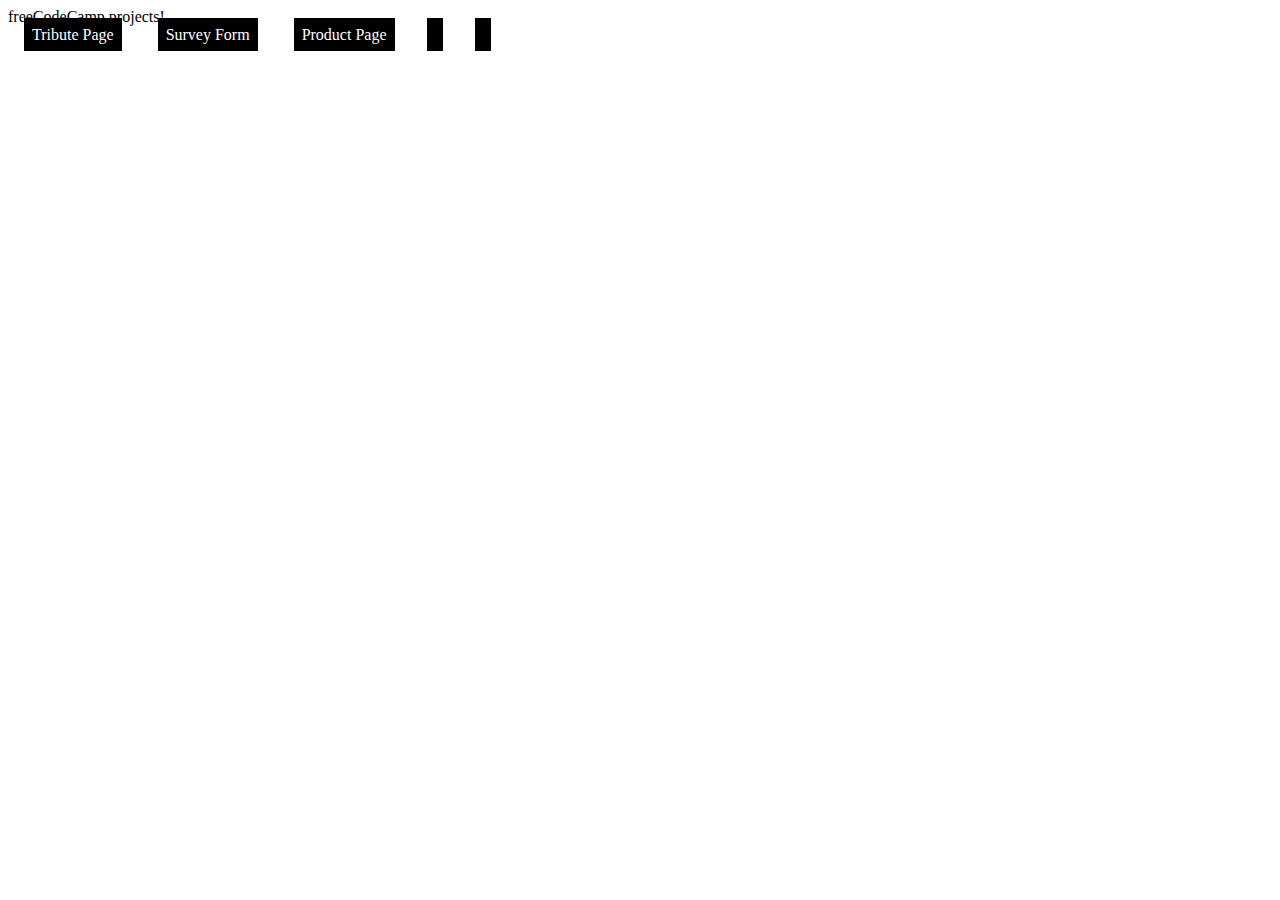
<file: freecodecamp-project/index.html>
<!DOCTYPE html>
<html lang="en">
<head>
    <meta charset="UTF-8">
    <meta name="viewport" content="width=device-width, initial-scale=1.0">
    <link rel="stylesheet" href="main.css">
    <title>freeCodeCamp Projects</title>
</head>
<body>
    <div class="responsive-web-design">
        freeCodeCamp projects!
        <br>
        <a href="tribute-page/index.html" target="_blank" rel="noopener noreferrer">Tribute Page</a>
        <a href="survey-form/index.html" target="_blank" rel="noopener noreferrer">Survey Form</a>
        <a href="product-page/index.html" target="_blank" rel="noopener noreferrer">Product Page</a>
        <a href="" target="_blank" rel="noopener noreferrer"></a>
        <a href="" target="_blank" rel="noopener noreferrer"></a>
    </div>
</body>
</html>
</file>
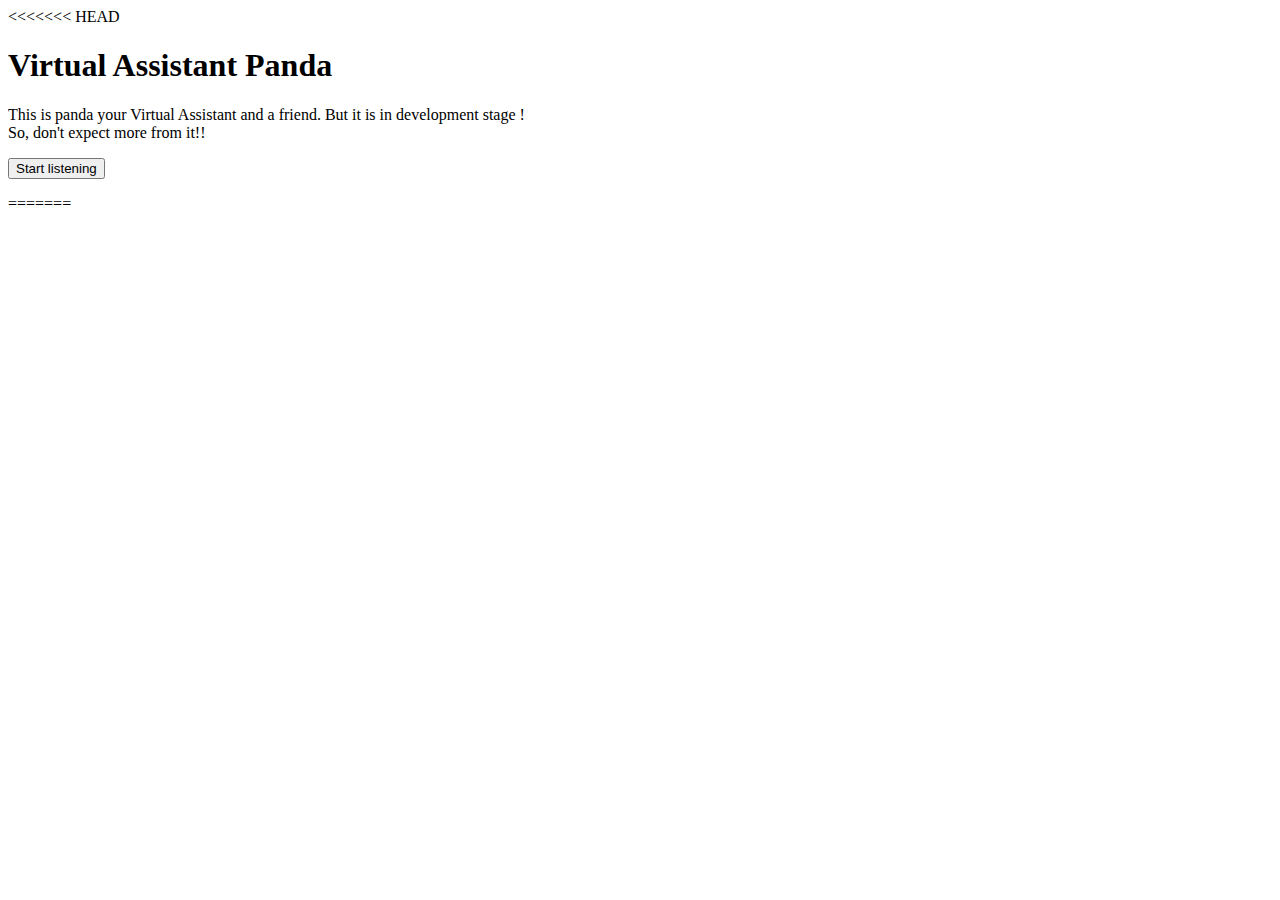
<file: virtual-assistant-panda/index.html>
<<<<<<< HEAD
<!DOCTYPE html>
<html lang="en">
<head>
	<meta charset="UTF-8">
	<meta name="viewport" content="width=device-width, initial-scale=1.0">
	<script src="script/assistant.js"></script>
	<title>Virtual Assistant Panda</title>
</head>
<body>
	
</body>
</html>
=======
<html>
<body>
<script language="javascript">
	// UI comp
	const startBtn = document.createElement("button");
	startBtn.innerHTML = "Start listening";
	const result = document.createElement("div");
	const processing = document.createElement("p");
	document.write("<body><h1>Virtual Assistant Panda</h1><p>This is panda your Virtual Assistant and a friend. But it is in development stage ! <br> So, don't expect more from it!!</p></body>");
	document.body.append(startBtn);
	document.body.append(result);
	document.body.append(processing);

	// speech to text
	const SpeechRecognition = window.SpeechRecognition || window.webkitSpeechRecognition;
	let toggleBtn = null;
	if (typeof SpeechRecognition === "undefined") {
		startBtn.remove();
		result.innerHTML = "<b>Browser does not support Speech API. Please download latest chrome.<b>";
	} else {
		const recognition = new SpeechRecognition();
		recognition.continuous = true;
		recognition.interimResults = true;
		recognition.onresult = event => {
			const last = event.results.length - 1;
			const res = event.results[last];
			const text = res[0].transcript;
			if (res.isFinal) {
				processing.innerHTML = "processing ....";

				const response = process(text);
				const p = document.createElement("p");
				p.innerHTML = `You said: ${text} </br>Panda: ${response}`;
				processing.innerHTML = "";
				result.appendChild(p);

				// read it out
				speechSynthesis.speak(new SpeechSynthesisUtterance(response));
			} else {
				processing.innerHTML = `listening: ${text}`;
			}
		}
		let listening = false;
		toggleBtn = () => {
			if (listening) {
				recognition.stop();
				startBtn.textContent = "Start listening";
			} else {
				recognition.start();
				startBtn.textContent = "Stop listening";
			}
			listening = !listening;
		};
		startBtn.addEventListener("click", toggleBtn);

	}

	// processor
	function process(rawText) {
		let text = rawText.replace(/\s/g, "");
		text = text.toLowerCase();
		let response = null;
		switch(text) {
			case "hello":
				response = "hi, how are you doing, my friend"; break;
			case "whomadeyou":
			response = "I was made by a young kid, named Aditya."; break;
			case "what'syourname":
				response = "My name's Panda.";  break;
			case "howareyou":
				response = "I'm good."; break;
			case "whattimeisit":
				response = new Date().toLocaleTimeString(); break;
			case "stop":
				response = "Bye!!";
				toggleBtn();
		}
		if (!response) {
			window.open(`http://google.com/search?q=${rawText.replace("search", "")}`, "_blank");
			return `I found some information for ${rawText}`;
		}
		return response;
	}
</script>
</body>
</html>
</file>
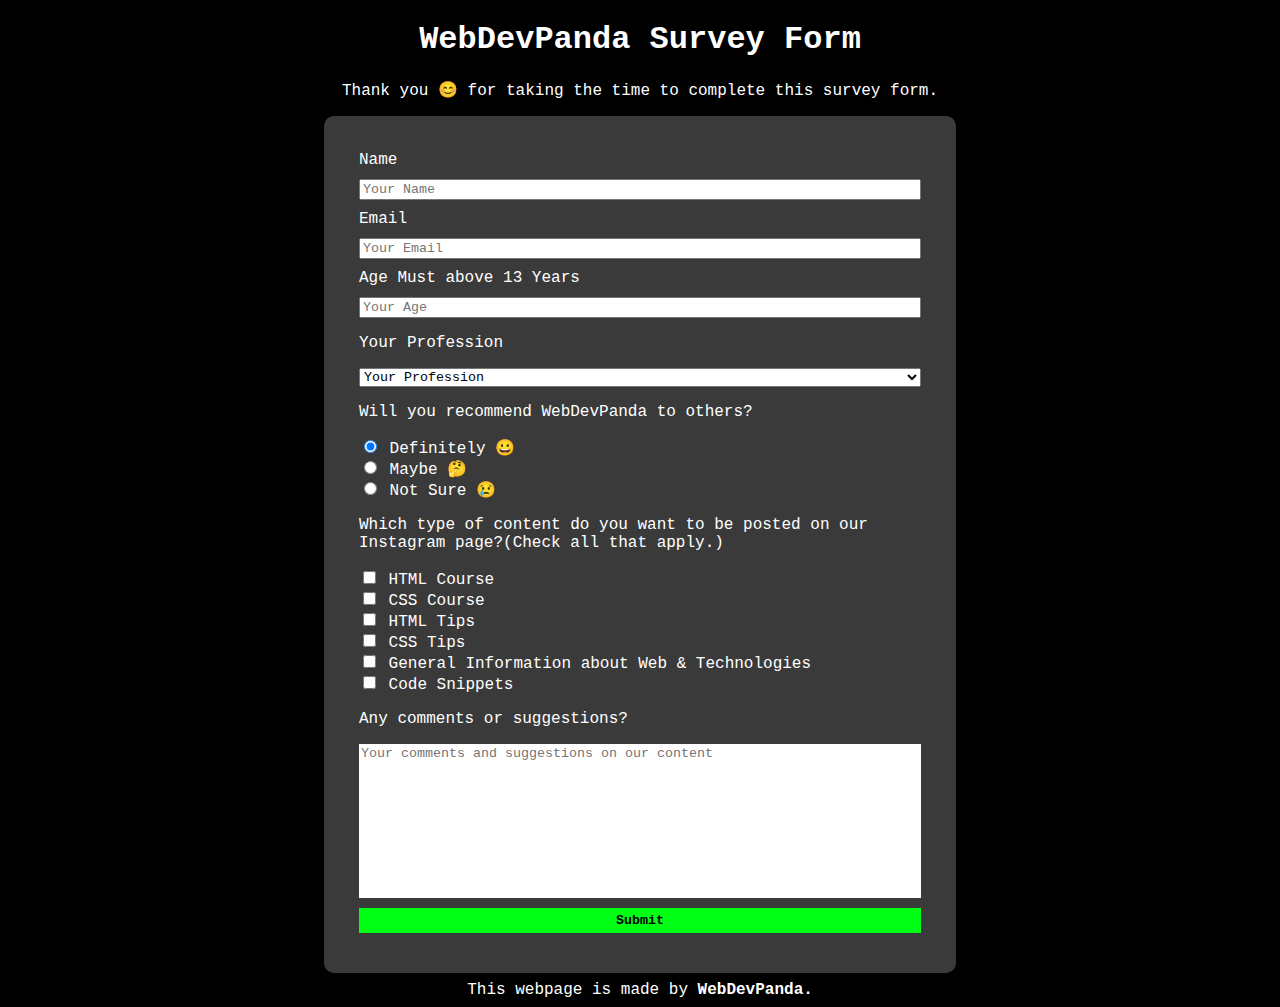
<file: freecodecamp-project/survey-form/index.html>
<!DOCTYPE html>
<html lang="en">
    <head>
        <meta charset="UTF-8">
        <meta name="viewport" content="width=device-width, initial-scale=1.0">
        <link rel="stylesheet" href="styles/main.css">
        <script src="https://cdn.freecodecamp.org/testable-projects-fcc/v1/bundle.js"></script>
        <script>
        const projectName = 'survey-form';
        </script>
        <link rel="shortcut icon" href="https://i.ibb.co/sCPkMZn/1592205325965.png" type="image/x-icon">
        <title>Survey form</title>
    </head>
    <body>
        <header>
            <h1 id="title">
                WebDevPanda Survey Form
            </h1>
            <p id="description">
                Thank you 😊 for taking the time to complete this survey form.
            </p>
        </header>
        <form id="survey-form" action="https://formspree.io/xoqkpbkr" method="POST">
            <div class="form-input">
                <label for="name" id="name-label" >Name</label>
                <br>
                <input type="text" id="name" name="name" placeholder="Your Name" required="">
            </div>
            <div class="form-input">
                <label for="email" id="email-label">Email</label>
                <br>
                <input type="email" name="email" id="email" placeholder="Your Email" required="">
            </div>            
            <div class="form-input">
                <label for="number" id="number-label">Age <span class="age-desc">Must above 13 Years</span></label>
                <br>
                <input type="number" name="age" id="number" min="13" max="99" placeholder="Your Age">
            </div>        
            <div class="form-input">
                <p>Your Profession</p>
                <select name="" id="dropdown">
                    <option value="not-selected" selected="" disabled="">Your Profession</option>
                    <option value="student">Student</option>
                    <option value="full-time-job">Full Time Job</option>
                    <option value="full-time-learner">Full Time Learner</option>
                    <option value="prefer-not-to-say">Prefer not to say</option>
                    <option value="other">Other</option>
                </select>
            </div>        
            <div class="form-input">
                <p>Will you recommend WebDevPanda to others?</p>
                <label for="definitely">
                <input type="radio" checked="" name="recommend-to-others" id="definitely" value="definitely"> Definitely 😀
                </label>
                <br>
                <label for="maybe">
                <input type="radio" name="recommend-to-others" id="maybe" value="Maybe"> Maybe 🤔
                </label>
                <br>
                <label for="not-sure">
                <input type="radio" name="recommend-to-others" id="not-sure" value="Not Sure"> Not Sure 😢
                </label>
            </div>
            <div class="form-input" id="checkbox">
                <p>Which type of content do you want to be posted on our Instagram page?(Check all that apply.)</p>
                <label>
                    <input type="checkbox" name="content-prefer" value="html-course"> HTML Course
                </label>
                <br>
                <label>
                    <input type="checkbox" name="content-prefer" value="css-course">
                    CSS Course
                </label>
                <br>
                <label>
                    <input type="checkbox" name="content-prefer" value="html-tips">
                    HTML Tips
                </label>
                <br>
                <label>
                    <input type="checkbox" name="content-prefer" value="css-tips">
                    CSS Tips
                </label>
                <br>
                <label>
                    <input type="checkbox" name="content-prefer" value="general-info">
                    General Information about Web & Technologies
                </label>
                <br>
                <label>
                    <input type="checkbox" name="content-prefer" value="code-snippet">
                    Code Snippets
                </label>
            </div>     
            <div class="form-input">
                <p>
                    Any comments or suggestions?
                </p>
                <textarea name="comment-and-suggestions" cols="30" rows="10" placeholder="Your comments and suggestions on our content"></textarea>
            </div>
            <div class="form-input">
                <input type="submit" id="submit" value="Submit">
            </div>
        </form>
        <div class="footer" id="footer">
            This webpage is made by <a href="http://www.instagram.com/webdevpanda" target="_blank" rel="noopener noreferrer">WebDevPanda.</a>
        </div>
    </body>
</html>
</file>
<file: freecodecamp-project/main.css>
a {
    text-decoration: none;
    color: white;
    background-color: black;
    padding: 8px;
    margin:16px;
}
</file>
<file: freecodecamp-project/survey-form/styles/main.css>
* {
    font-family: hack, monospace;
    box-sizing: border-box;
}

body {
    background-image: url(https://i.ibb.co/NLmRpzV/grayscale-photo-of-computer-laptop-near-white-notebook-and-169573.jpg);
    background-size: 100%;
    background-attachment: fixed;
    background-color: black;
    background-repeat: no-repeat;
    background-size: cover;
}
header {
    width: 100%;
    text-align: center;
    color: white;
}
form {
    width: 100%;
    margin: 0 auto;
    background-color: rgba(255, 255, 255, 0.226);
    padding: 35px;
    border-radius: 10px;
    color: white;
}
#submit {
    width: 100%;
    padding: 5px;
    font-weight: bold;
    background-color: rgb(0, 255, 21);
    color: black;
    border: none;
    margin: 5px 0;
    cursor: pointer;
}
textarea {
    width: 100%;
    resize: none;
    border: none;
    outline: none;
}
#name, #email {
    margin: 10px 0;
    width: 100%;
}
#number {
    width: 100%;
    margin: 10px 0 0 0;
}
#dropdown {
    width: 100%;
}
.footer {
    color: white;
    text-align: center;
    margin: 8px 0 0 0;
}
.footer a {
    text-decoration: none;
    font-weight: bold;
    color: white;
}
.footer a:hover {
    color: rgb(0, 47, 255);
}
@media screen and (min-width: 768px){
    form {
        width: 70%;
    }
}
@media screen and (min-width: 1000px){
    form {
        width: 50%;
    }
}
</file>
